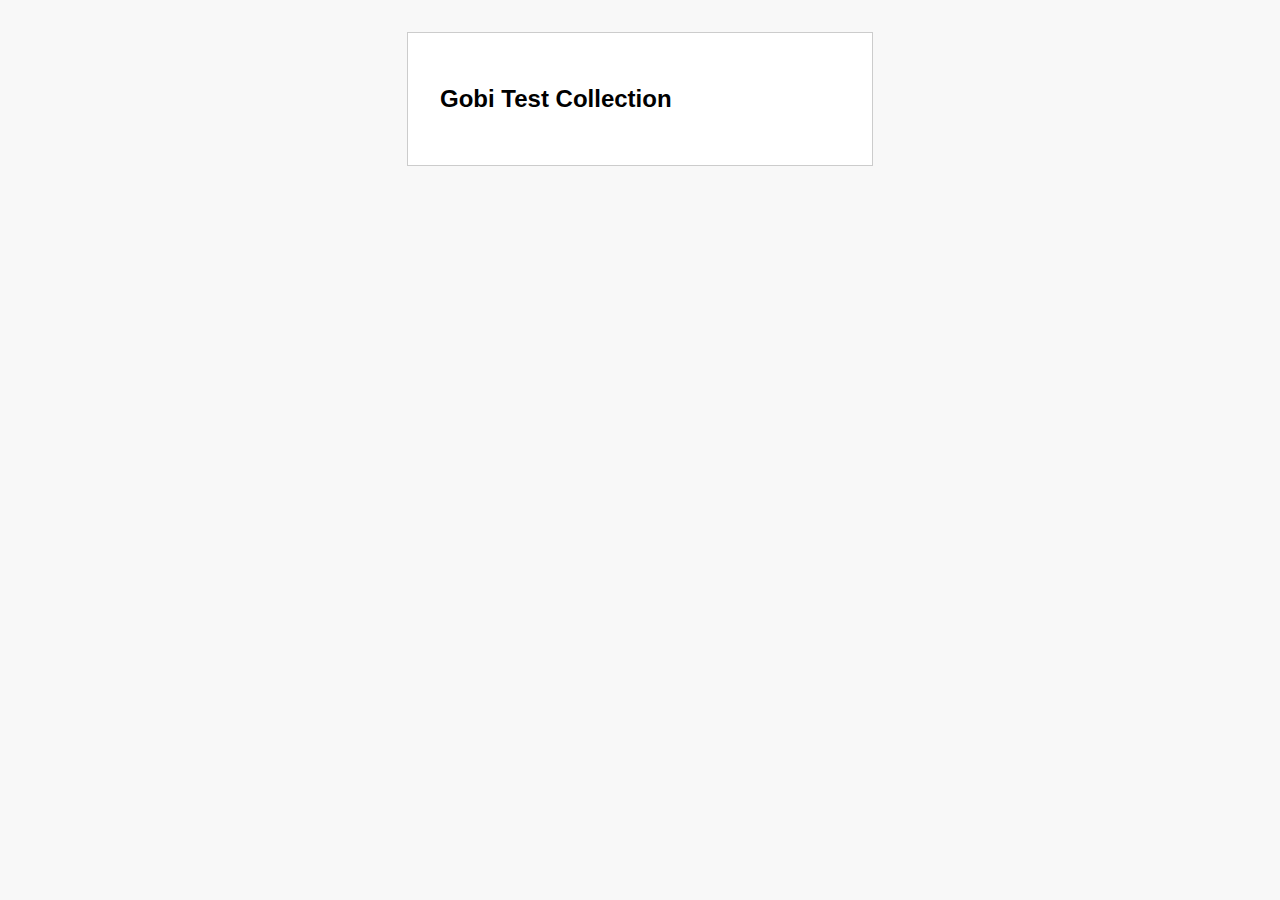
<file: gobi-test.html>
<!DOCTYPE html>
<html lang="en">

<head>
  <meta charset="UTF-8">
  <meta name="viewport" content="width=device-width, initial-scale=1.0">
  <link rel="stylesheet" href="style.css">
  <title>Gobi Test</title>
</head>

<body>

  <div class="gobi-wrapper">
    <h2>Gobi Test Collection</h2>
    <div class="gobi-collection" data-gobi-collection-id="4uapw"></div>
  </div>

  <script>
    // Загрузка скрипта вручную
    window.addEventListener('DOMContentLoaded', function () {
      const script = document.createElement('script');
      script.src = 'https://widget.gobistories.com/gwi/6';
      script.onload = () => {
        if (window.gobi) gobi.discover();
        else console.error('Gobi not loaded');
      };
      document.body.appendChild(script);
    });
  </script>

</body>

</html>
</file>
<file: style.css>
body {
  font-family: sans-serif;
  margin: 2rem;
  background: #f8f8f8;
}

.gobi-wrapper {
  max-width: 400px;
  margin: auto;
  padding: 2rem;
  background: white;
  border: 1px solid #ccc;
}
</file>
